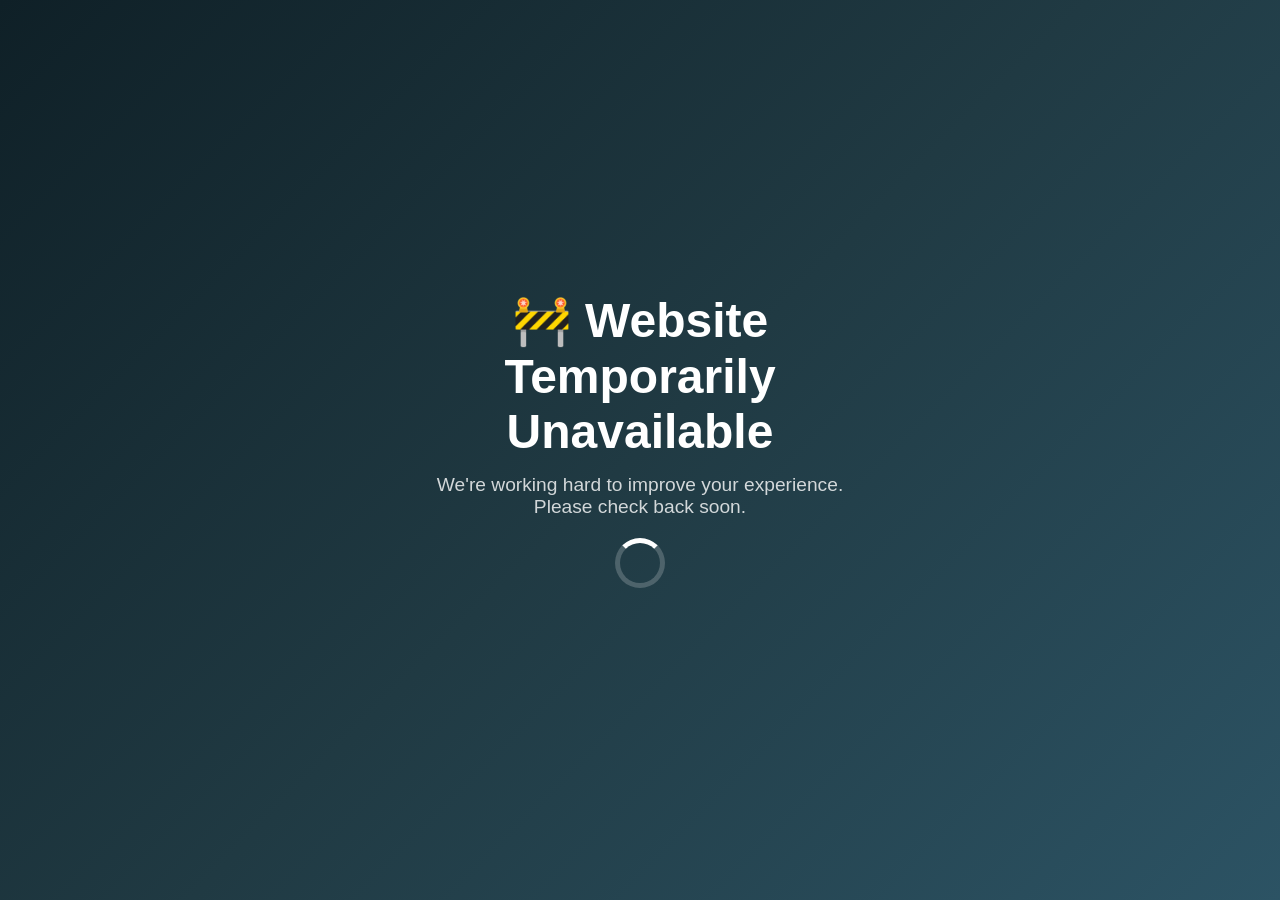
<file: index_maintainance.html>
<!DOCTYPE html>
<html lang="en">
<head>
  <meta charset="UTF-8">
  <meta name="viewport" content="width=device-width, initial-scale=1.0">
  <meta name="robots" content="noindex, nofollow">
  <meta name="googlebot" content="noindex, nofollow">
  <title>Website Temporarily Unavailable</title>

  <style>
    * {
      margin: 0;
      padding: 0;
      box-sizing: border-box;
      font-family: Arial, sans-serif;
    }

    body {
      height: 100vh;
      background: linear-gradient(135deg, #0f2027, #203a43, #2c5364);
      display: flex;
      align-items: center;
      justify-content: center;
      color: white;
      text-align: center;
    }

    .container {
      max-width: 600px;
      padding: 30px;
    }

    h1 {
      font-size: 3rem;
      margin-bottom: 15px;
    }

    p {
      font-size: 1.2rem;
      opacity: 0.8;
      margin-bottom: 20px;
    }

    .loader {
      border: 5px solid rgba(255, 255, 255, 0.2);
      border-top: 5px solid white;
      border-radius: 50%;
      width: 50px;
      height: 50px;
      margin: 20px auto;
      animation: spin 1s linear infinite;
    }

    @keyframes spin {
      0% { transform: rotate(0deg); }
      100% { transform: rotate(360deg); }
    }

    .footer {
      margin-top: 20px;
      font-size: 0.9rem;
      opacity: 0.6;
    }
  </style>
</head>

<body>
  <div class="container">
    <h1>🚧 Website Temporarily Unavailable</h1>
    <p>We're working hard to improve your experience.<br>
       Please check back soon.</p>

    <div class="loader"></div>


  </div>
</body>
</html>
</file>
